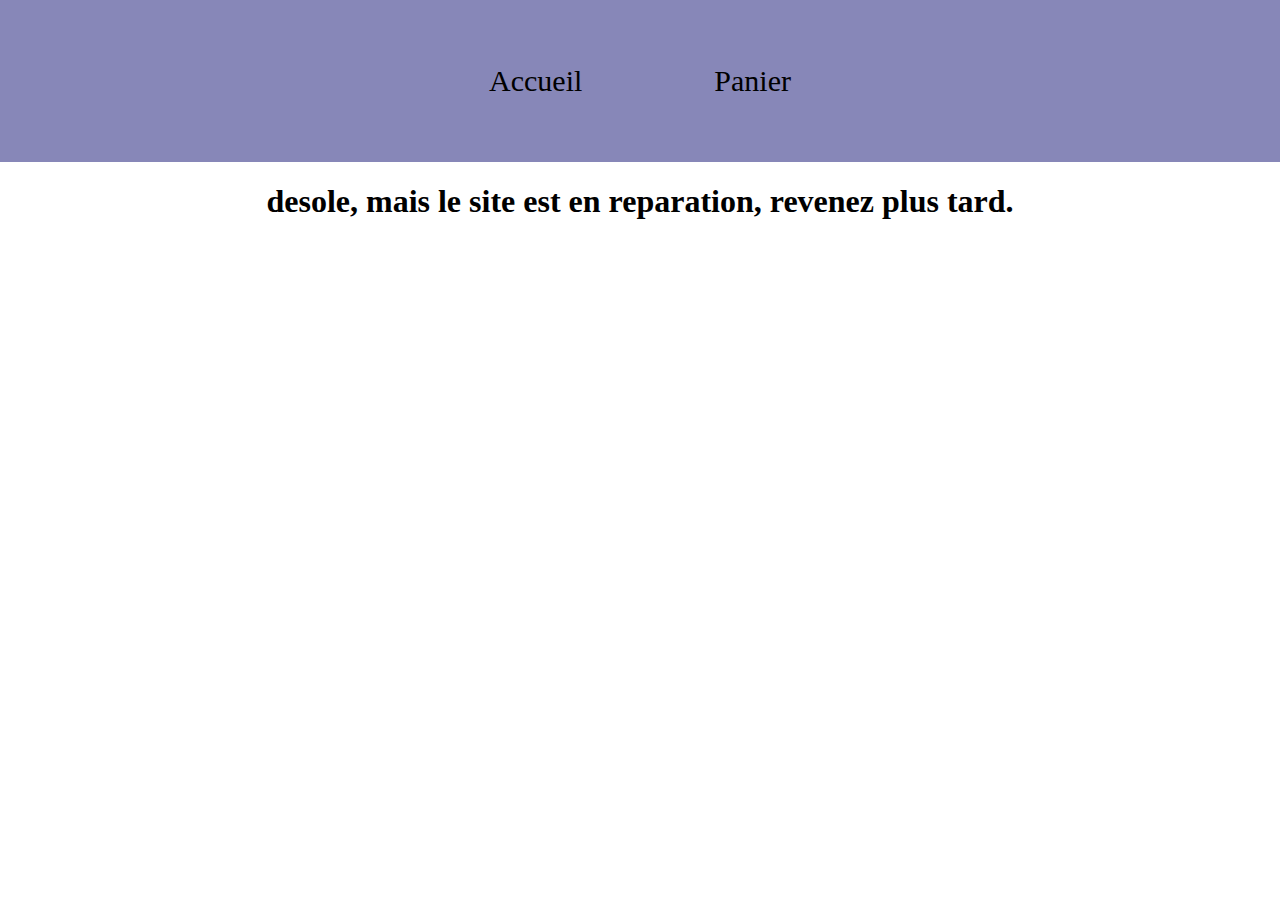
<file: index.html>
<!DOCTYPE html>
<html lang="fr">

<head>
    <meta charset="UTF-8">
    <meta http-equiv="X-UA-Compatible" content="IE=edge">
    <meta name="viewport" content="width=device-width, initial-scale=1.0">
    <title>or</title>
    <link rel="stylesheet" href="./style.css">
    <script src="./js.js" defer></script>
</head>

<body>
    <section>
        <div class="top-page">
            <a class="accueil" href="./index.html">Accueil</a>
            <a class="panier" href="./panier/panier.html">Panier</a>
        </div>
    </section>
    <div class="main" id="main"></div>
    <div id ="error" ></div>
    <!-- <main id="main">
        <a class="clik" href="./article/index.html">
         <article class="tete">
                <img src=>
                <div class="text">
                    <h2><h2>
                            <p><p>
                </div>
            </article>
        </a>

    </main> -->

</body>

</html>
</file>
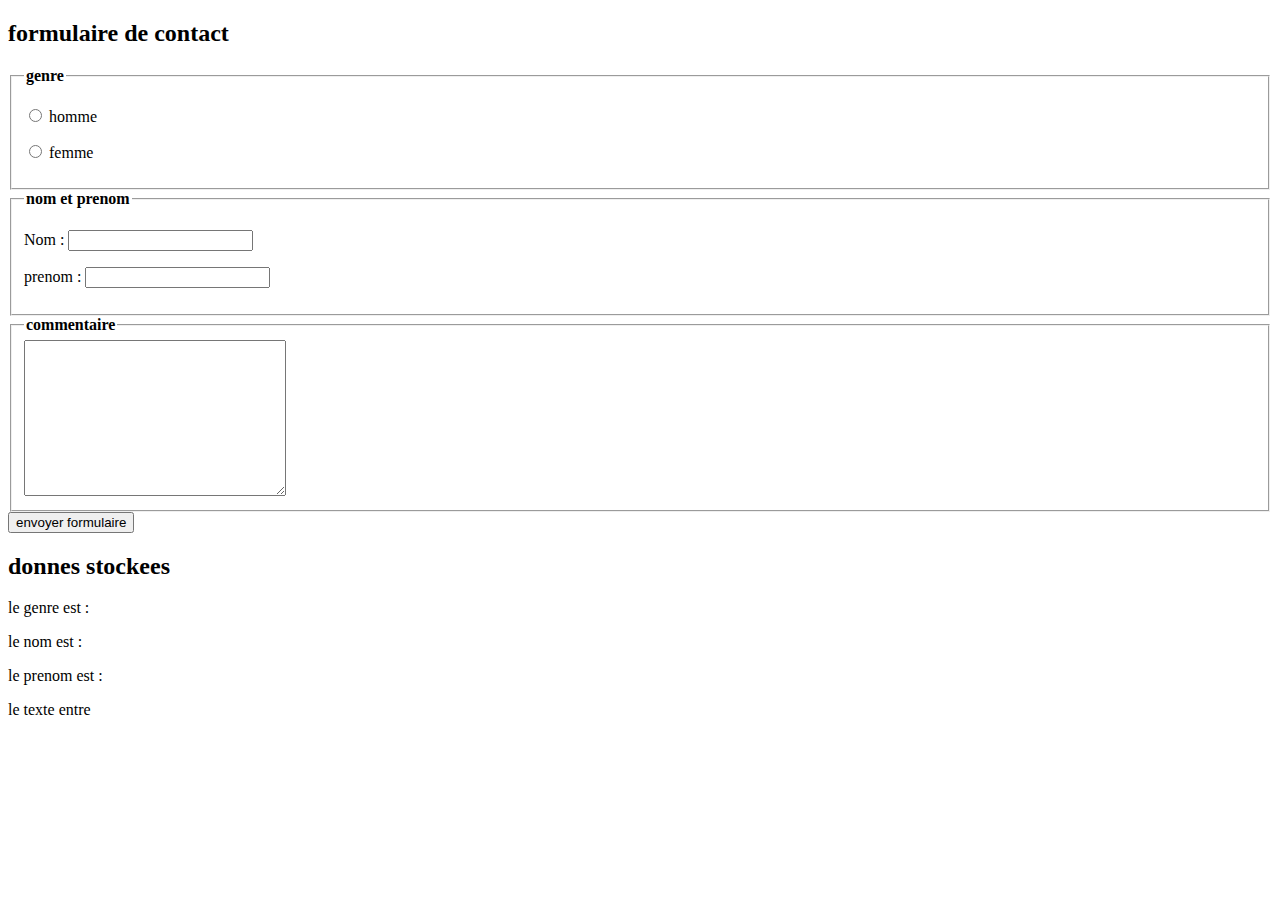
<file: formulaire/index.html>
<!DOCTYPE html>
<html lang="fr">
<head>
    <meta charset="UTF-8">
    <meta http-equiv="X-UA-Compatible" content="IE=edge">
    <meta name="viewport" content="width=device-width, initial-scale=1.0">
    <title>Document</title>
</head>
<body>
    <h2>
        formulaire de contact
    </h2>
    <form action="">
       <fieldset>
           <legend><strong>genre</strong></legend>
      <p>
          <input type="radio" name="genre" id="homme" value="homme">
          <label for="homme">homme</label>
      </p>
      <p>
        <input type="radio" name="genre" id="femme" value="femme">
        <label for="homme">femme</label>
    </p>
        </fieldset> 

        <fieldset>
            <legend><strong>nom et prenom</strong></legend>
<p>
    <label for="nom">Nom :</label>
    <input type="text" name="nom" id="nom" >
</p>
<p>
    <label for="nom">prenom :</label>
    <input type="text" name="prenom" id="prenom" >
</p>
        </fieldset>

        <fieldset>
<legend><strong>commentaire </strong></legend>
<textarea name="text formulaire" id="textformulaire" cols="30" rows="10"></textarea>

        </fieldset>

    </form>
    <button>envoyer formulaire</button>

    <h2>donnes stockees</h2>
    <p>le genre est :<span id="leGenre"></span></p>
    <p>le nom est : <span id="leNom"></span></p>
    <p>le prenom est : <span id="lePrenom"></span></p>
    <p>le texte entre <span id="leTexte"></span> </p>

 <script src="./formulaire.js"></script>
</body>
</html>
</file>
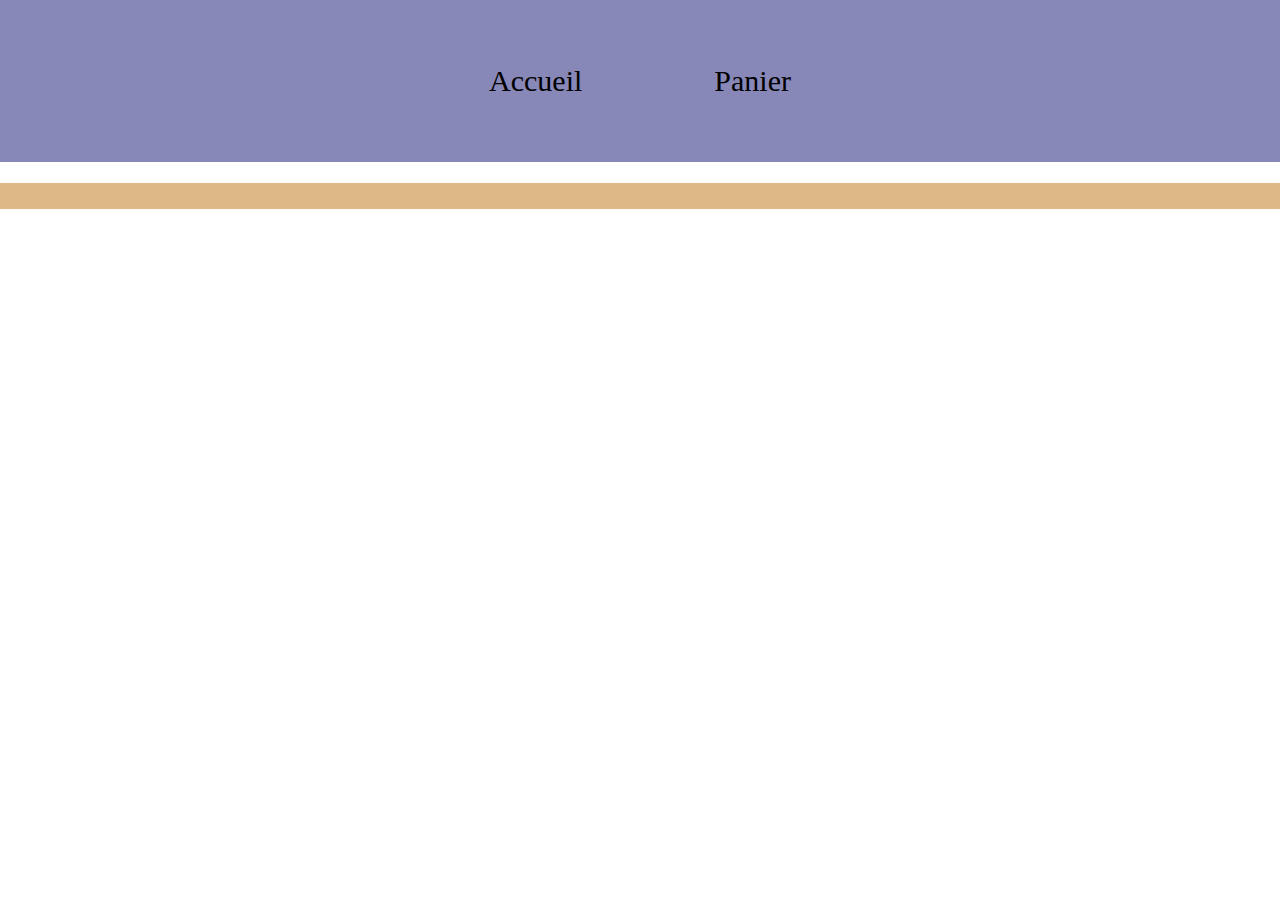
<file: article/article.html>
<!DOCTYPE html>
<html lang="fr">

<head>
    <meta charset="UTF-8">
    <meta http-equiv="X-UA-Compatible" content="IE=edge">
    <meta name="viewport" content="width=device-width, initial-scale=1.0">
    <title>Document</title>
    <link rel="stylesheet" href="./style.css">
    <script src="./article.js"></script>
    <script src="./js.js" defer></script>
</head>

<body>
    <section>
        <div class="top-page">
            <a class="accueil" href="./index.html">Accueil</a>
            <a class="panier" href="../panier/panier.html">Panier</a>
        </div>
    </section>
    <h1 id = "error"></h1>
    <main id="main">
        <div>
            
        </div>
    </main>
</body>

</html>
</file>
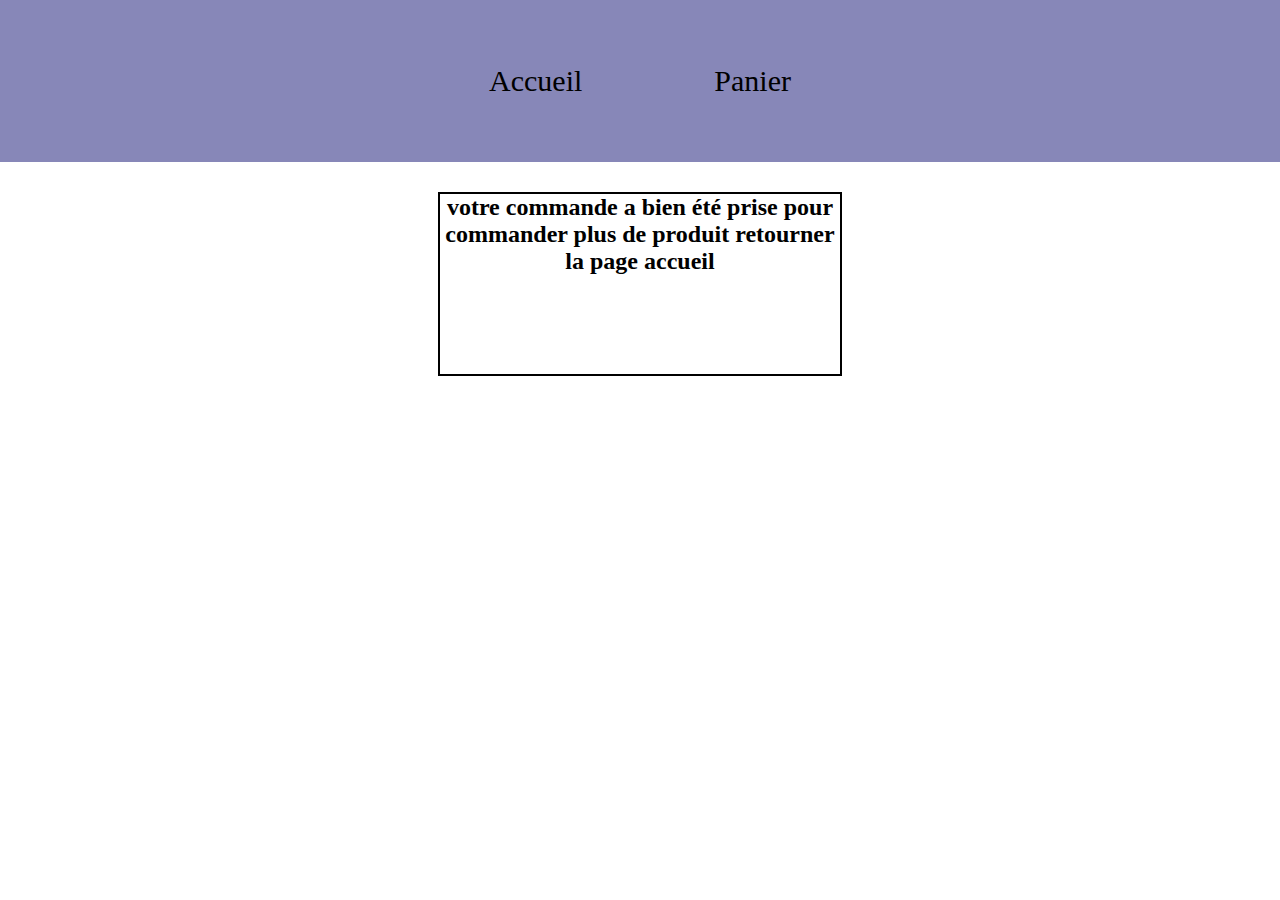
<file: panier/confirmation-commande.html>
<!DOCTYPE html>
<html lang="en">
<head>
    <meta charset="UTF-8">
    <meta http-equiv="X-UA-Compatible" content="IE=edge">
    <meta name="viewport" content="width=device-width, initial-scale=1.0">
    <title>Document</title>
    <link rel="stylesheet" href="./sty.css">
    <script src="./confir.js" defer></script>
</head>

<body>
    <section>
        <div class="top-page">
            <a class="accueil" href="../index.html">Accueil</a>
            <a class="panier" href="../panier/panier.html">Panier</a>
        </div>
    </section>
    <div class="container" id="container">
      
      </div>
    </div>
</body>
</html>
</file>
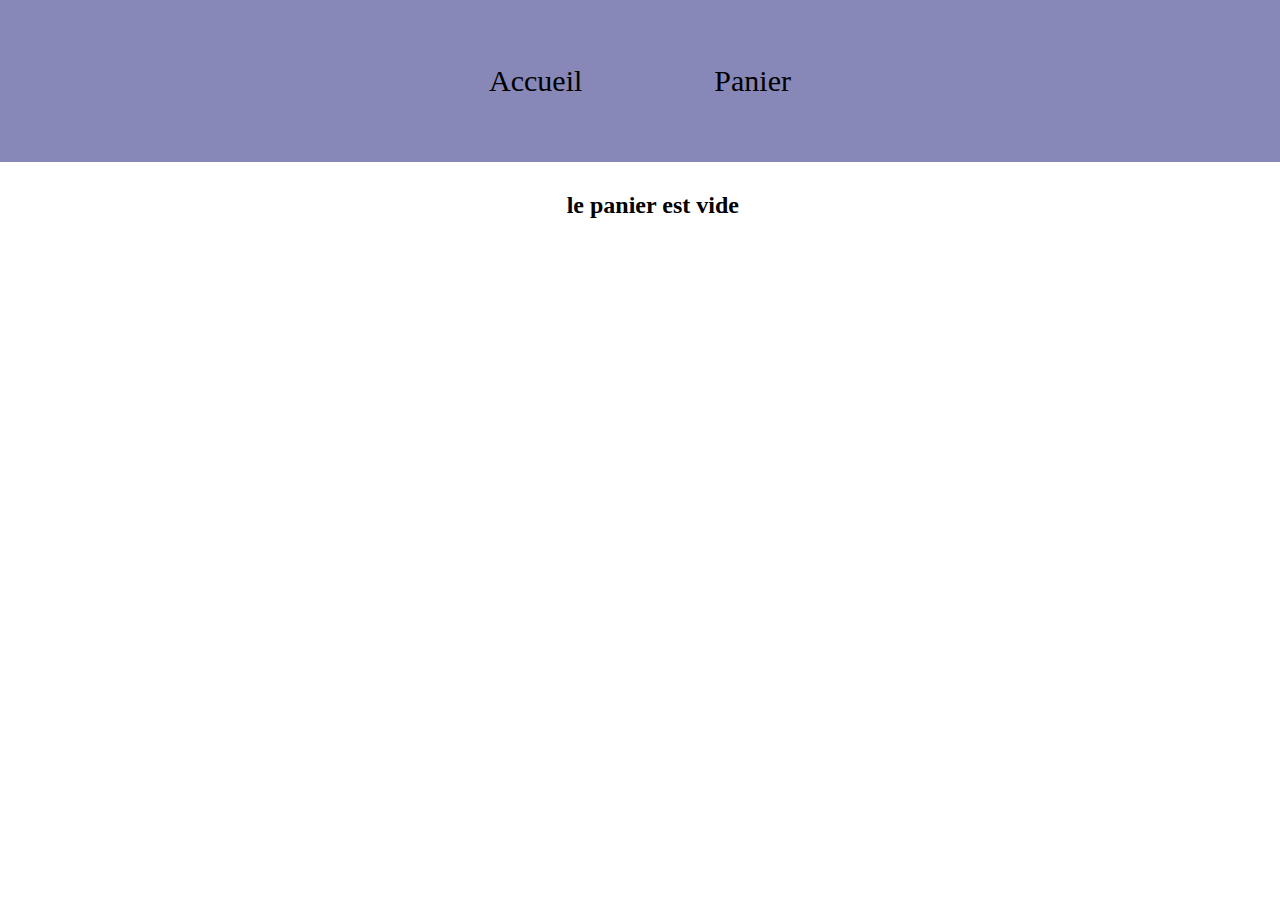
<file: panier/panier.html>
<!DOCTYPE html>
<html lang="fr">

<head>
    <meta charset="UTF-8">
    <meta http-equiv="X-UA-Compatible" content="IE=edge">
    <meta name="viewport" content="width=device-width, initial-scale=1.0">
    <title>Document</title>
    <link rel="stylesheet" href="./style.css">
</head>

<body>
    <section>
        <div class="top-page">
            <a class="accueil" href="../index.html">Accueil</a>
            <a class="panier" href="./panier/panier.html">Panier</a>
        </div>
    </section>
    <div class="main" id="main">
    </div>
    <div id="error" class="error"></div>


    <!-- <div id="formulaire">
        <h2>Remplissez le formulaire pour valider la commande</h2>
        <form action="#">
            <label for="prenom">prenom</label> <input type="text" id="prenom" name="prenom" placeholder="prenom">

            <label for="nom">nom :</label><input type="text" id="prenom" name="nom" placeholder="nom">

            <label for="adresse">adresse :</label><textarea name="adresse" id="adresse" name="adresse"
                placeholder="name"></textarea>

            <label for="ville">ville :</label><input type="text" id="ville" name="ville" placeholder="ville">

            <label for="codePostal">codepostal :</label><input type="text" id="codePostal" name="codePostal"
                placeholder="codePostal">

            <label for="Email">Email :</label><input type="email" id="Email" name="Email" placeholder="Email">
        </form>
    </div>


    <div class="divBoutonValider">
        <button id="submit">valider</button>
    </div> -->

    <script src="./panier.js"></script>
    
</body>

</html>
</file>
<file: style.css>
body{
    width:100%;
    margin:0px;
}
h2{
    margin:0px;
}
article{
    width:100px;
    height:100px;
    border: solid 4px black;
}
.top-page{
    background-color:rgb(135, 135, 184);
    padding-top:5%;
    padding-bottom:5%;
    text-align: center;
}
.accueil{
    color:black;
    text-decoration: none;
font-size:30px;
margin-right:5%;
}
.panier{
    color:black;
    text-decoration: none;
    margin-left:5%;
    font-size:30px;
}

.main{
    justify-content: center;
    width:100%;
    display:grid;
    grid-template-columns: 45% 45%;
}
.tete{
    text-align: center;
    padding:2%;
}
.click{
    color:black;
    background-color: burlywood;
    text-decoration: none;
}
img{
    width:100%;
}
.text{
    background-color: burlywood;
}
.error{
    text-align: center;
}
</file>
<file: article/style.css>
.rtp{ width: 200px;}
body{
    width:100%;
    margin:0px;
}
h2{
    margin:0px;
}
article{
    width:100px;
    height:100px;
    border: solid 4px black;
}
.top-page{
    background-color:rgb(135, 135, 184);
    padding-top:5%;
    padding-bottom:5%;
    text-align: center;
}
.accueil{
    color:black;
    text-decoration: none;
font-size:30px;
margin-right:5%;
}
.panier{
    color:black;
    text-decoration: none;
    margin-left:5%;
    font-size:30px;
}
main{
    background-color: burlywood;
    width:100%;
    justify-content: center;
    padding-bottom:2%;
}
img{
    width:100%;
}
.tete{
    align-items: center;
    text-align: center;
    padding:2%;
}
.choix{
    margin:auto;
    text-align: center;
}
.ajoute{
    margin-top: 2%;
    text-align: center;
}
</file>
<file: panier/sty.css>
body{
    width:100%;
    margin:0px;
}
h2{
    margin:0px;
}
article{
    width:100px;
    height:100px;
    border: solid 4px black;
}
.top-page{
    background-color:rgb(135, 135, 184);
    padding-top:5%;
    padding-bottom:5%;
    text-align: center;
}
.accueil{
    color:black;
    text-decoration: none;
font-size:30px;
margin-right:5%;
}
.panier{
    color:black;
    text-decoration: none;
    margin-left:5%;
    font-size:30px;
}
.container{
    margin-top:30px;
    width:400px;
    height:180px;
    margin-left:auto;
    margin-right:auto;
    text-align: center;
    border:solid black 2px;
}
.gars{
    font-weight: 900;
}
</file>
<file: panier/style.css>
body{
    width:100%;
    margin:0px;
}
h2{
    margin:0px;
}
article{
    width:100px;
    height:100px;
    border: solid 4px black;
}
.top-page{
    background-color:rgb(135, 135, 184);
    padding-top:5%;
    padding-bottom:5%;
    text-align: center;
}
.accueil{
    color:black;
    text-decoration: none;
font-size:30px;
margin-right:5%;
}
.panier{
    color:black;
    text-decoration: none;
    margin-left:5%;
    font-size:30px;
}
.main{
    padding-left:2%;
}
.l1{
    width:30%;
}
.l2{
    padding-left: 15px;
    width:40%;
}
.l3{
    width:30%;
}
img{
    width:100%;
    height:100%;
}
.image{
    width:100%;
    height:100%;
}
.objet{
    display:flex;
}
.objet{
    margin:10px;
    border: solid black 1px;
}
.deuxieme{
    text-align: center;
}
.affichage-prix{
    padding:10px;
    border: solid black 1px;
}
.troisieme{
    text-align: center;
    padding:20px;
}
.buttonVider{
    width:20%;
    height:30px;
    border-radius:30px;
}
.form {
    display:grid;
    grid-template-columns: 20% 75%;
}
input{
margin-top:10px;
margin-bottom:10px;
}
.envoyerFormulaire{
    margin-bottom:50px;
    margin-top:20px;
    text-align: center;
    height:30px;
    border-radius:30px;
}
.paniervide{
    width:300px;
    margin-left: auto;
    margin-right: auto;
    text-align: center;
    margin-top: 30px;
}
</file>
